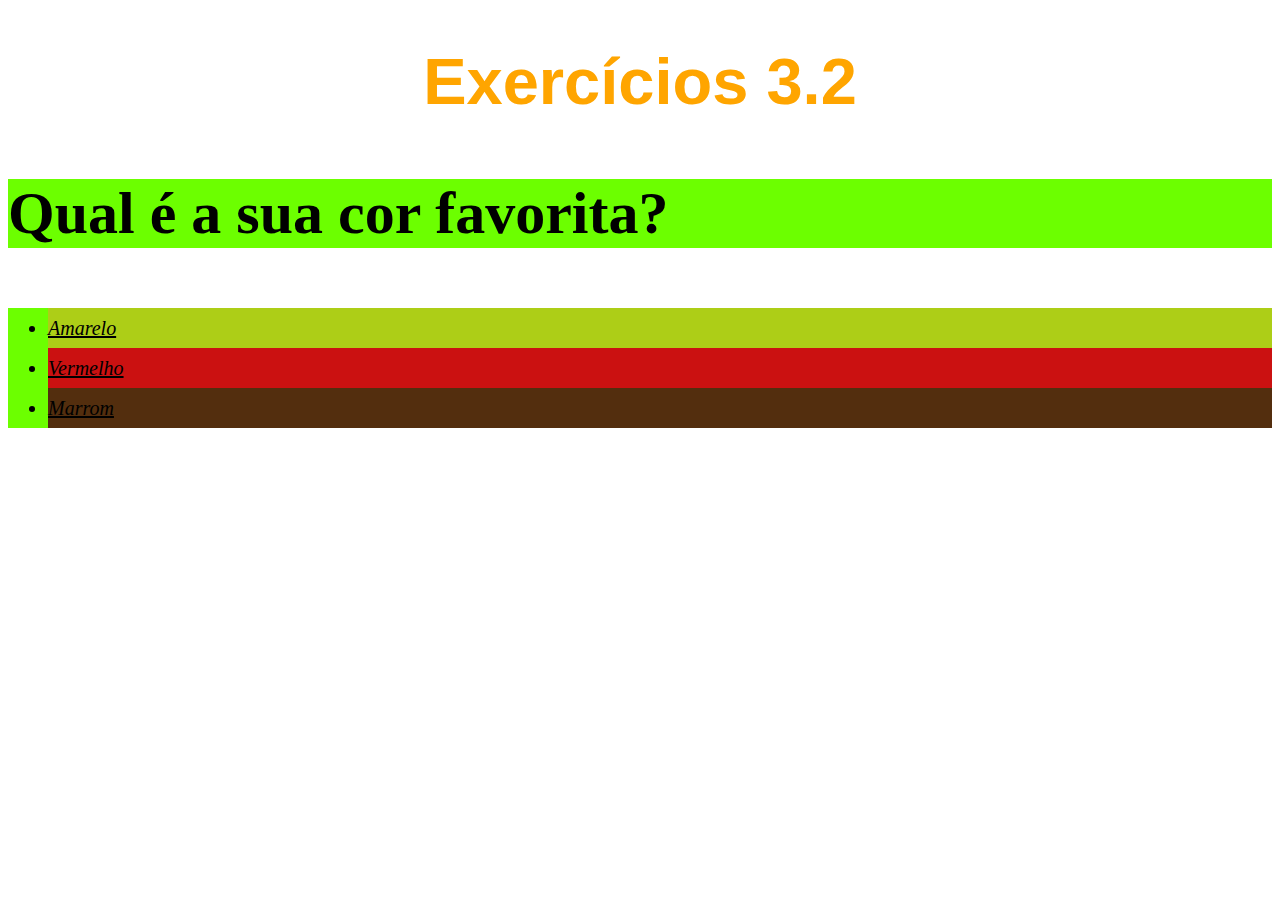
<file: 1-fundamentos/bloco3_html_css/dia-2-html-css-primeiros-passos-em-css/exercicio-1/index.html>
<!DOCTYPE html>
<html lang="pt-br">
  <head>
    <meta charset="UTF-8">
    <title>HTML</title>
    <link rel="stylesheet" href="style.css" type="text/css">
  </head>
  <body>
    <h1>Exercícios 3.2</h1>
    <p class="edit-p-ul">Qual é a sua cor favorita?</p>
    <ul class="edit-p-ul">
      <li id="yellow">Amarelo</li>
      <li id="red">Vermelho</li>
      <li id="brown">Marrom</li>
    </ul>
      
  </body>
</html>
</file>
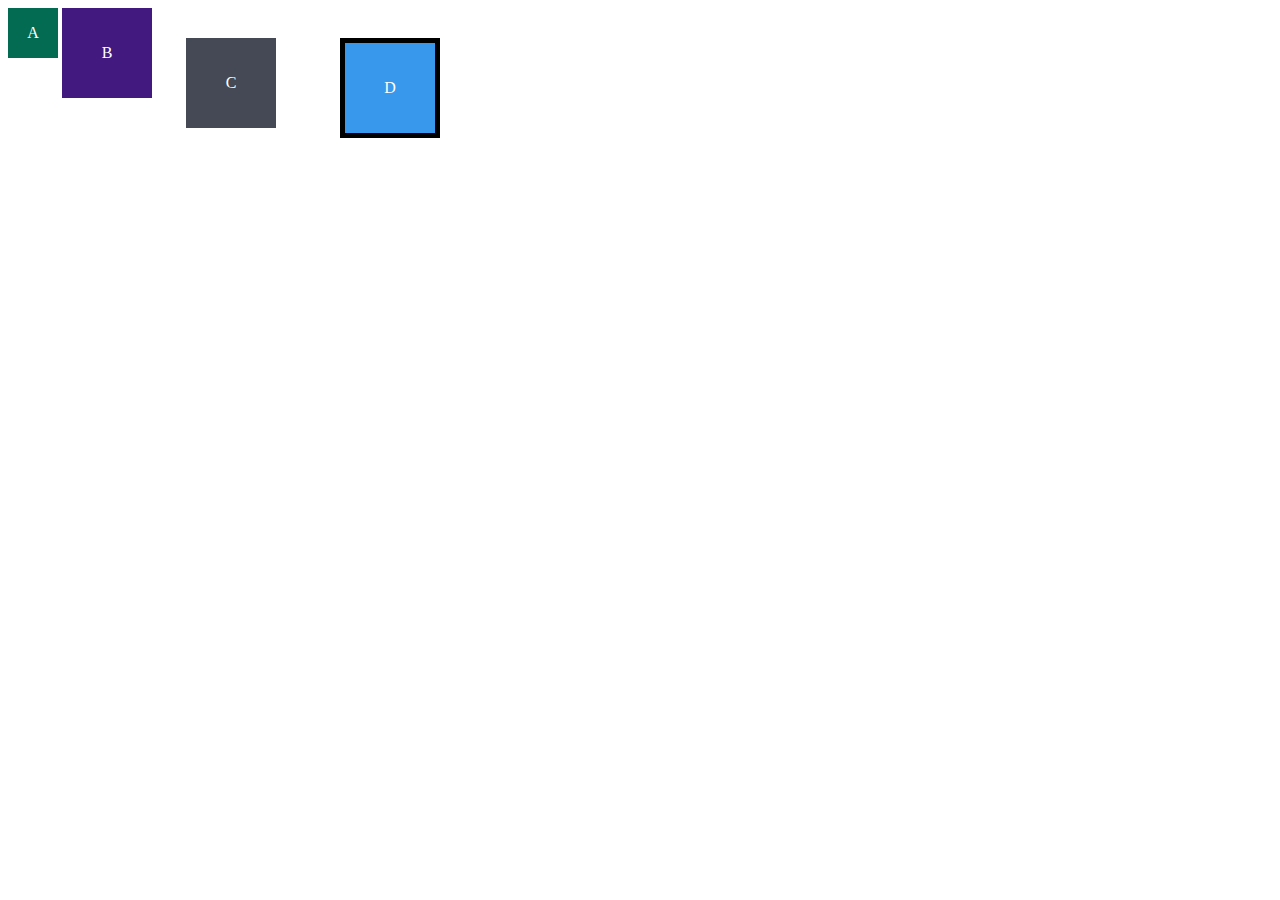
<file: 1-fundamentos/bloco3_html_css/dia-3-html-css-seletores-posicionamento/exercicio-1/index.html>
<!DOCTYPE html>
<html lang="en">
<head>
  <meta charset="UTF-8">
  <meta name="viewport" content="width=device-width, initial-scale=1.0">
  <title>Exercício de Fixação: box model</title>
  <link rel="stylesheet" href="style.css">
</head>
<body>
  <div class="caixa width-and-height" style="background: #036b52">A</div>
  <div class="caixa width-and-height padding" style="background: #41197f;">B</div>
  <div class="caixa width-and-height padding margin" style="background: #444955">C</div>
  <div class="caixa width-and-height padding margin border" style="background: #3898EC">D</div>
</body>
</html>
</file>
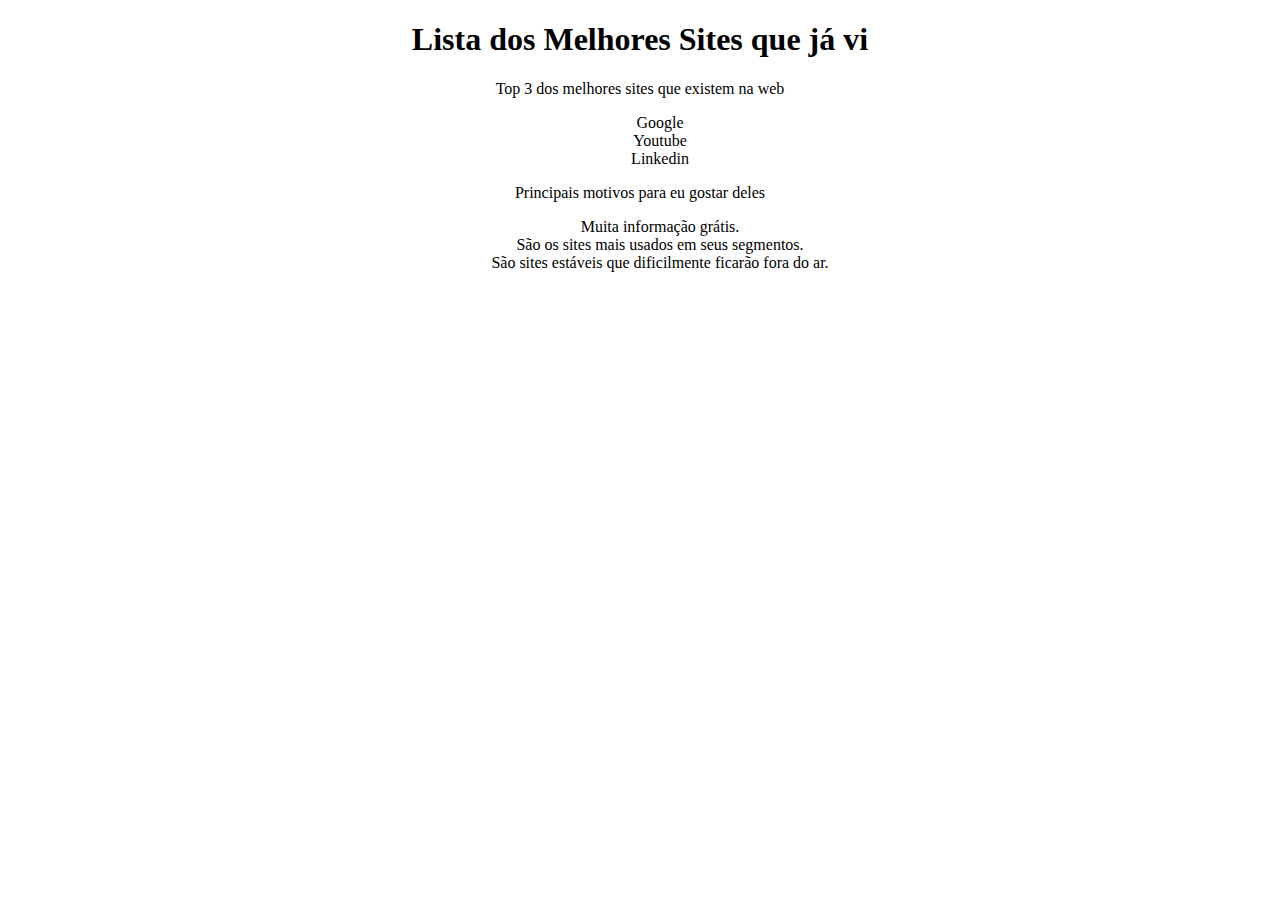
<file: 1-fundamentos/bloco3_html_css/dia-3-html-css-seletores-posicionamento/exercicio-3/index.html>
<!DOCTYPE html>
<html lang="pt-br">
  <head>
    <meta charset="UTF-8">
    <title>Agrupando Seletores</title>
    <link rel="stylesheet" href="style.css">
  </head>
  <body>
    <h1>Lista dos Melhores Sites que já vi</h1>
    <p>Top 3 dos melhores sites que existem na web
      <ol>
        <li>Google</li><br>
        <li>Youtube</li><br>
        <li>Linkedin</li><br>
      </ol>
    </p>
      
    <p>Principais motivos para eu gostar deles
      <ul>
        <li>Muita informação grátis.</li><br>
        <li>São os sites mais usados em seus segmentos.</li><br>
        <li>São sites estáveis que dificilmente ficarão fora do ar.</li><br>
      </ul>
    </p>
  </body>
</html>
</file>
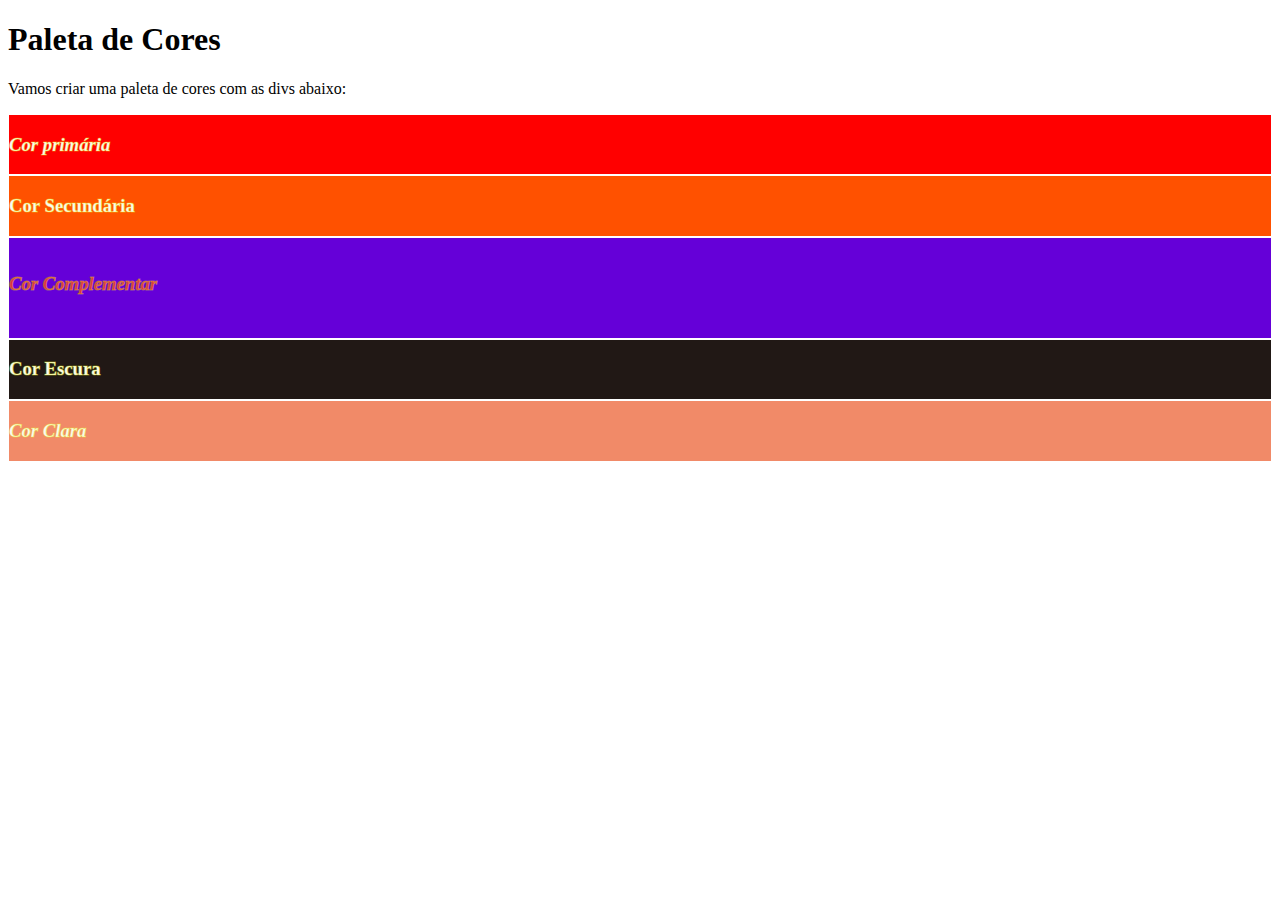
<file: 1-fundamentos/bloco3_html_css/dia-3-html-css-seletores-posicionamento/exercicio-4/index.html>
<!DOCTYPE html>
<html lang="pt-br">
<head>
  <meta charset="UTF-8">
  <title>Pseudoclasses</title>
  <link rel="stylesheet" href="style.css">
</head>
<body>
  <h1>Paleta de Cores</h1>
  <p>Vamos criar uma paleta de cores com as divs abaixo:</p>
  <div id="red" class="italico">
    <h3>Cor primária</h3>
  </div>
  <div id="orange">
    <h3>Cor Secundária</h3>
  </div>
  <div id="purple" class="italico">
    <h3 id="centralizar">Cor Complementar</h3>
  </div>
  <div id="dark-brown">
    <h3>Cor Escura</h3>
  </div>
  <div id="beige" class="italico">
    <h3>Cor Clara</h3>
  </div>
</body>
</html>
</file>
<file: 1-fundamentos/bloco3_html_css/dia-2-html-css-primeiros-passos-em-css/exercicio-1/style.css>
body {
            font-size: 20px;
        }
        
        h1 {
            font-family: sans-serif;
            font-size: 65px;
            color: orange;
            text-align: center;
        }

       
        
        .edit-p-ul{
            background-color: #6cff00;
        }
        
        p{
            font-weight: 600;
            font-size: 3em;
            
            
        }
        
        li {
            font-style: italic;
            line-height: 2;
            text-decoration: underline;
            
            
        }
        
        #yellow {
            background: rgba(176, 204, 24, 0.96);
        }
        
        #red {
            background: rgb(203, 17, 17)
        }
        
        #brown {
            background: rgb(83, 46, 14)
        }
</file>
<file: 1-fundamentos/bloco3_html_css/dia-3-html-css-seletores-posicionamento/exercicio-1/style.css>
.caixa {
    color: white;
    display: inline-block;
    line-height: 50px;
    text-align: center;
    vertical-align: top;
  }
  
  .width-and-height {
    height: 50px;
    width: 50px;
  }
  
  /* insira na classe abaixo um padding de 20px para aplicá-lo aos itens B, C e D */
  .padding {
    padding: 20px;
  }
  
  /* insira na classe abaixo uma margem de 30px para aplicá-la aos itens C e D */
  .margin {
    margin: 30px;
  }
  
  /* insira na classe abaixo uma borda com valor '5px solid black' para aplicá-la ao item D */
  .border {
    border: 5px solid black;
  }
</file>
<file: 1-fundamentos/bloco3_html_css/dia-3-html-css-seletores-posicionamento/exercicio-3/style.css>
h1, p {
    text-align: center;
}

li:hover{
    background-color: rgba(1, 50, 80, 0.233);
}

li:active{
    font-family: monospace;
    font-size: 15px;
 }

ol, ul {
    list-style: none;
    text-align: center;
}

li {
    display: inline;
}
</file>
<file: 1-fundamentos/bloco3_html_css/dia-3-html-css-seletores-posicionamento/exercicio-4/style.css>
div:hover{
    border: solid 1.5px yellow;
    
}

div{
   border: solid 0.5px white;
   height: fit-content;
}

#red{
    background: rgb(255, 0, 0);
}

#orange{
    background: rgb(255, 81, 0);
}

#purple{
    background: rgb(101, 0, 216);
    height: 100px;
    
}

#centralizar{
    margin-top: 35px;
    color: rgb(219, 45, 74);
}

#dark-brown{
    background: rgb(33, 24, 21);
}

#beige{
    background: rgb(241, 138, 104);
}

h3 {
    color: rgb(248, 248, 248);
    -webkit-text-stroke-width: 1px;
    -webkit-text-stroke-color: rgba(238, 241, 11, 0.4);
}

.italico{
    font-style: italic;
}
</file>
